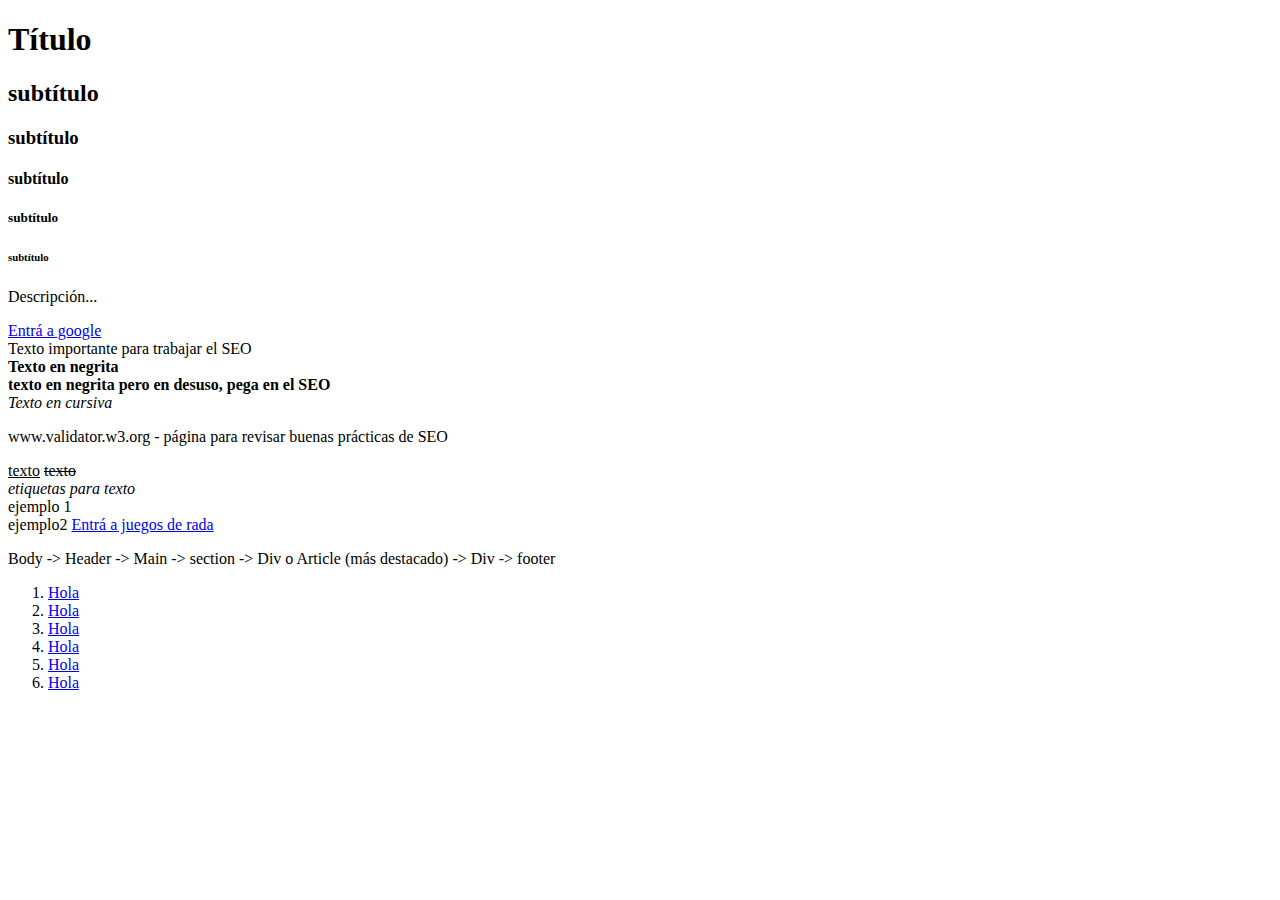
<file: index.html>
<!DOCTYPE html>
<html lang="es">
<head>
    <meta charset="UTF-8">
    <meta name="viewport" content="width=device-width, initial-scale=1.0">
    <title>mi primer hola mundo</title>
</head>
<body>
        <h1>Título</h1>
        <h2>subtítulo</h2>    
        <h3>subtítulo</h3>
        <h4>subtítulo</h4>
        <h5>subtítulo</h5>
        <h6>subtítulo</h6>
        <p>Descripción...</p>
        <a href="https://google.com.ar" target="_blank">Entrá a google</a><br>
        <span>Texto importante para trabajar el SEO</span><br>
        <strong>Texto en negrita</strong><br>
        <b>texto en negrita pero en desuso, pega en el SEO</b><br>
        <i>Texto en cursiva</i><br>
        <p>www.validator.w3.org - página para revisar buenas prácticas de SEO</p>
        <u>texto</u>
        <s>texto</s><br>
        <em>etiquetas para texto</em>
        <!-- Etiquetas contenedoras -->
        <div>
            <a>ejemplo 1</a>
            <div>
                <a>ejemplo2</a>
                <a href="https://gamesdev.com.ar" target="_blank">Entrá a juegos de rada</a><br>
            </div>
        </div>

        <section></section>
        <aside></aside>
        <footer></footer>
        <header></header>
        <main></main>
        <article><p>Body -> Header -> Main -> section -> Div o Article (más destacado) -> Div -> footer</p></article>

        <!-- clase 2 -->
        <div>
            <ol>
                <li><a target="_blank" href="https://youtube.com.ar">Hola</a></li>
                <li><a target="_blank" href="https://youtube.com.ar">Hola</a></li>
                <li><a target="_blank" href="https://youtube.com.ar">Hola</a></li>
                <li><a target="_blank" href="https://youtube.com.ar">Hola</a></li>
                <li><a target="_blank" href="https://youtube.com.ar">Hola</a></li>
                <li><a target="_blank" href="https://youtube.com.ar">Hola</a></li>
            </ol>
        </div>


</body>
</html>
</file>
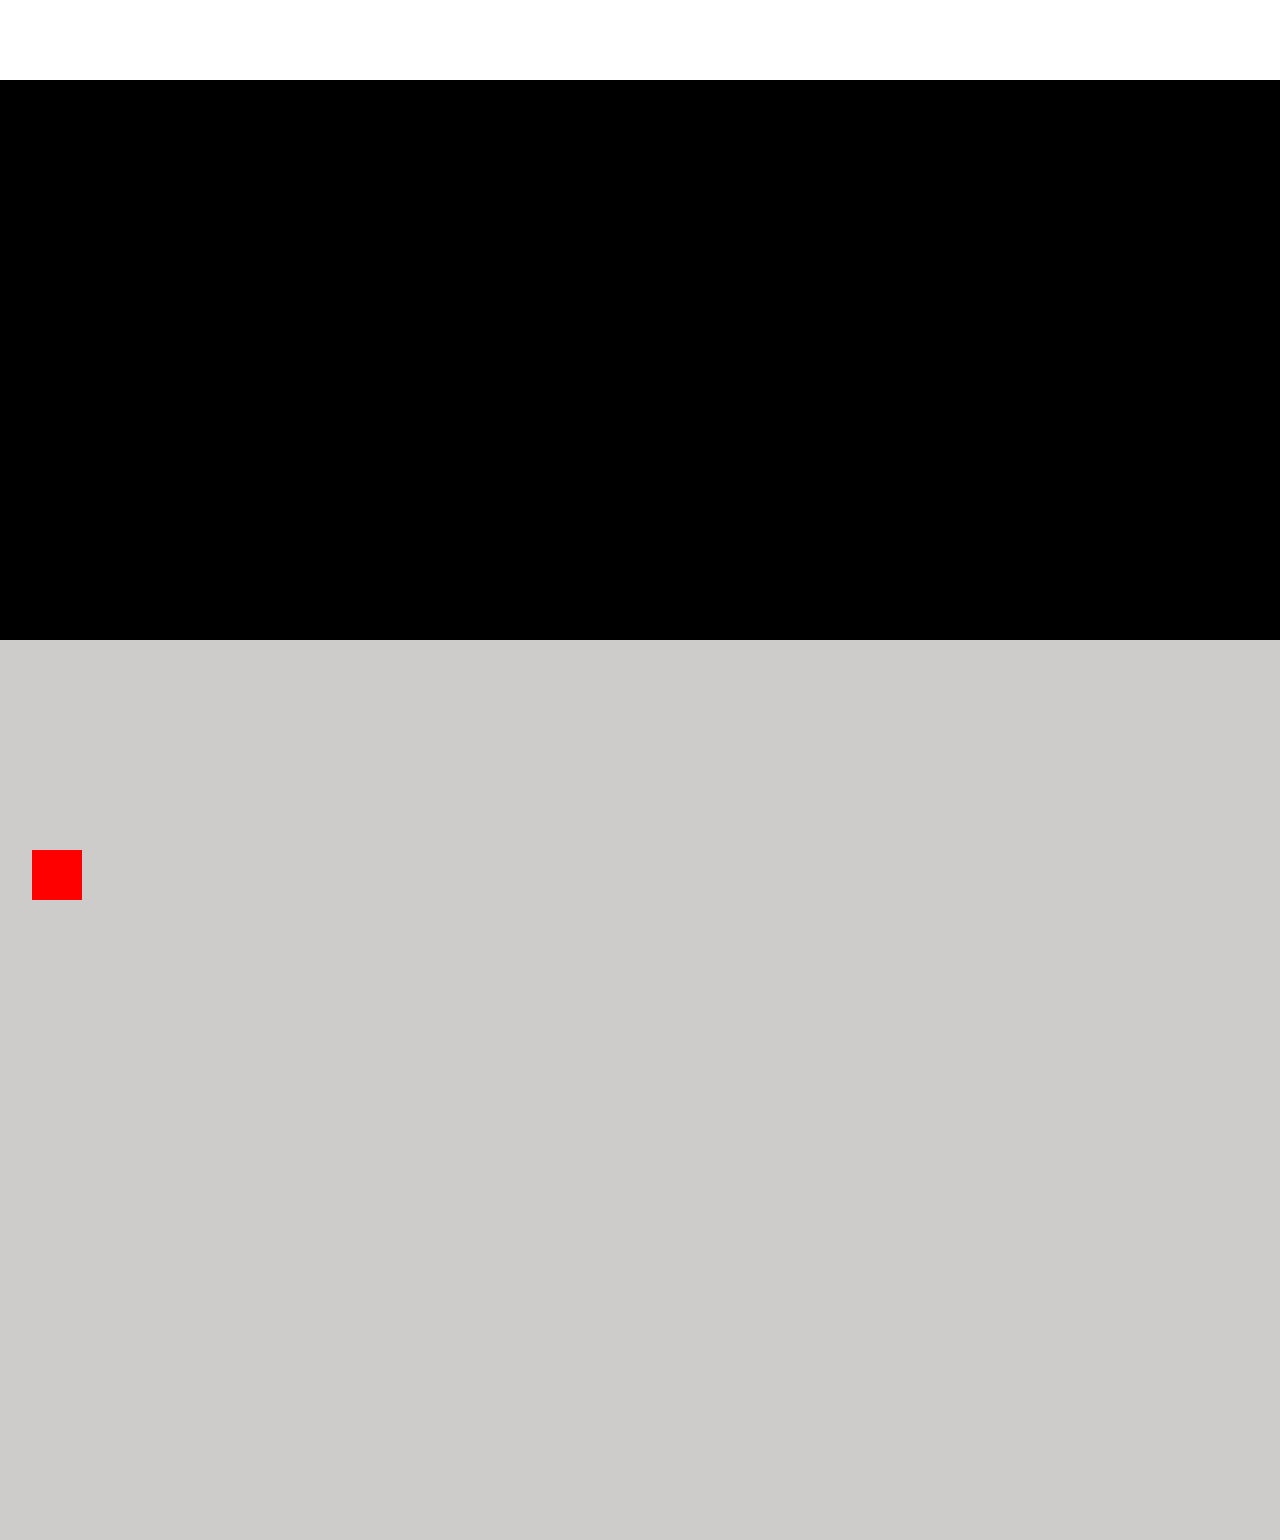
<file: clase005.html>
<!DOCTYPE html>
<html lang="es">
<head>
    <meta charset="UTF-8">
    <meta name="viewport" content="width=device-width, initial-scale=1.0">
    <title>flexbox</title>
    <link rel="stylesheet" href="css/style005.css">
</head>
<body>
<div class="box">
    <div class="item">

    </div>
</div>
<div class="contain">

</div>
    
</body>
</html>
</file>
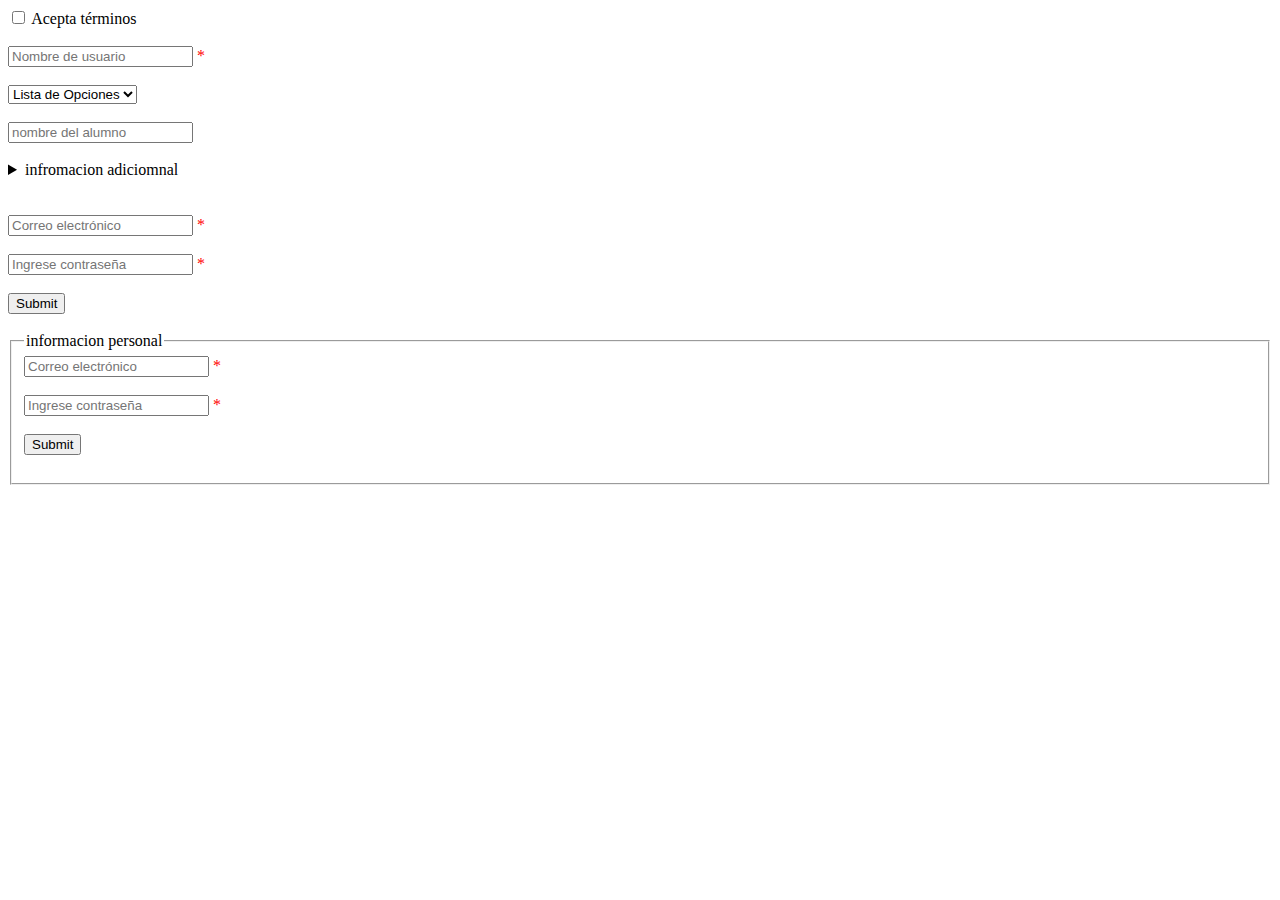
<file: clase2.html>
<!DOCTYPE html>
<html lang="en">
<head>
    <meta charset="UTF-8">
    <meta name="viewport" content="width=device-width, initial-scale=1.0">
    <title>Document</title>
</head>
<body>
    <form>
        
        <input id="box" type="checkbox">
        <label for="box">Acepta términos</label><br><br>
        <input type="text" placeholder="Nombre de usuario" required>
        <label style="color: red;">*</label><br><br>
        <!-- select>option*5[value=$]-->
        <select required>
            <option disabled selected>Lista de Opciones</option>
            <option value="1">opcion 1</option>
            <option value="2">opcion 2</option>
            <option value="3">opcion 3</option>
            <option value="4">opcion 4</option>
            <option value="5">opcion 5</option>
        </select><br><br>
        <datalist id="lista">
            <option>Santiago Rada</option>
            <option>Catriel</option>
            <option>Jessica</option>
            <option>Alva</option>
            <option>Facundo</option>
        </datalist>
        <input type="text" placeholder="nombre del alumno" list="lista"><br><br>

        <details>
            <summary>infromacion adiciomnal</summary>
            <div>
                <h2>titulo</h2>
                <p>Lorem ipsum dolor sit amet consectetur adipisicing elit. Totam, quisquam animi provident exercitationem non sunt nemo rerum deleniti magnam. Aspernatur qui sunt illum assumenda consectetur eos ipsam, delectus a unde!</p>
                <p>Lorem ipsum, dolor sit amet consectetur adipisicing elit. Quo vel laborum neque et id laboriosam temporibus maxime praesentium, cumque obcaecati facilis a nesciunt maiores dignissimos in incidunt, exercitationem odio? Quis?
                Mollitia, quibusdam. Expedita quidem odit magnam consectetur cum harum asperiores nam eaque totam quis unde, nulla aliquam. Voluptatum tempora, explicabo nobis voluptas dolor officiis ad facilis delectus sit, aperiam modi?
                Illo, repudiandae, reprehenderit soluta voluptatem possimus minima velit, cupiditate eligendi autem dicta officia fugiat aliquam maxime quas ut alias tempora excepturi adipisci. Neque labore molestiae vel illo? Accusantium, corporis provident.
                Delectus iure et ipsam consequuntur voluptatibus nam natus eveniet adipisci omnis porro commodi provident, corporis quisquam sit repellendus ad tenetur incidunt facilis a iusto molestiae. Voluptatem similique maxime exercitationem nam.
                Eum quisquam saepe aliquam sed asperiores tempore blanditiis inventore ipsum fuga, nemo accusamus expedita velit. Vero similique dolore natus consectetur reiciendis harum, dolor reprehenderit commodi iste consequuntur, eius voluptates sed!</p>
            </div>

        </details><br><br>
        <input type="email" placeholder="Correo electrónico" required>
        <label style="color: red;">*</label><br><br>
        <input type="password" placeholder="Ingrese contraseña" required>
        <label style="color: red;">*</label><br><br>
        <input type="submit"><br><br>

    </form>
    <form action="">
        <fieldset>
            <legend>informacion personal</legend>
            <input type="email" placeholder="Correo electrónico" required>
            <label style="color: red;">*</label><br><br>
            <input type="password" placeholder="Ingrese contraseña" required>
            <label style="color: red;">*</label><br><br>
            <input type="submit"><br><br>
        </fieldset>
    </form>
    
</body>
</html>
</file>
<file: css/style005.css>
*{
    margin: 0;
    padding: 0;
}

.box {
    background-color: black;
    width: 100%;
    height: 400px;
    display: flex;
    flex-direction: row;
    justify-content: center;
    padding: 5rem;
    margin-top: 5rem;
    /* position:  relative; */

    
}
.contain{
    width: 100%;
    background-color: rgb(206, 203, 203);
    height: 100vh;


}
.item{

    width: 50px;
    height: 50px;
    background-color: red;
    position: absolute;
    bottom: 0;
    left: 2rem;
    
    

}
</file>
